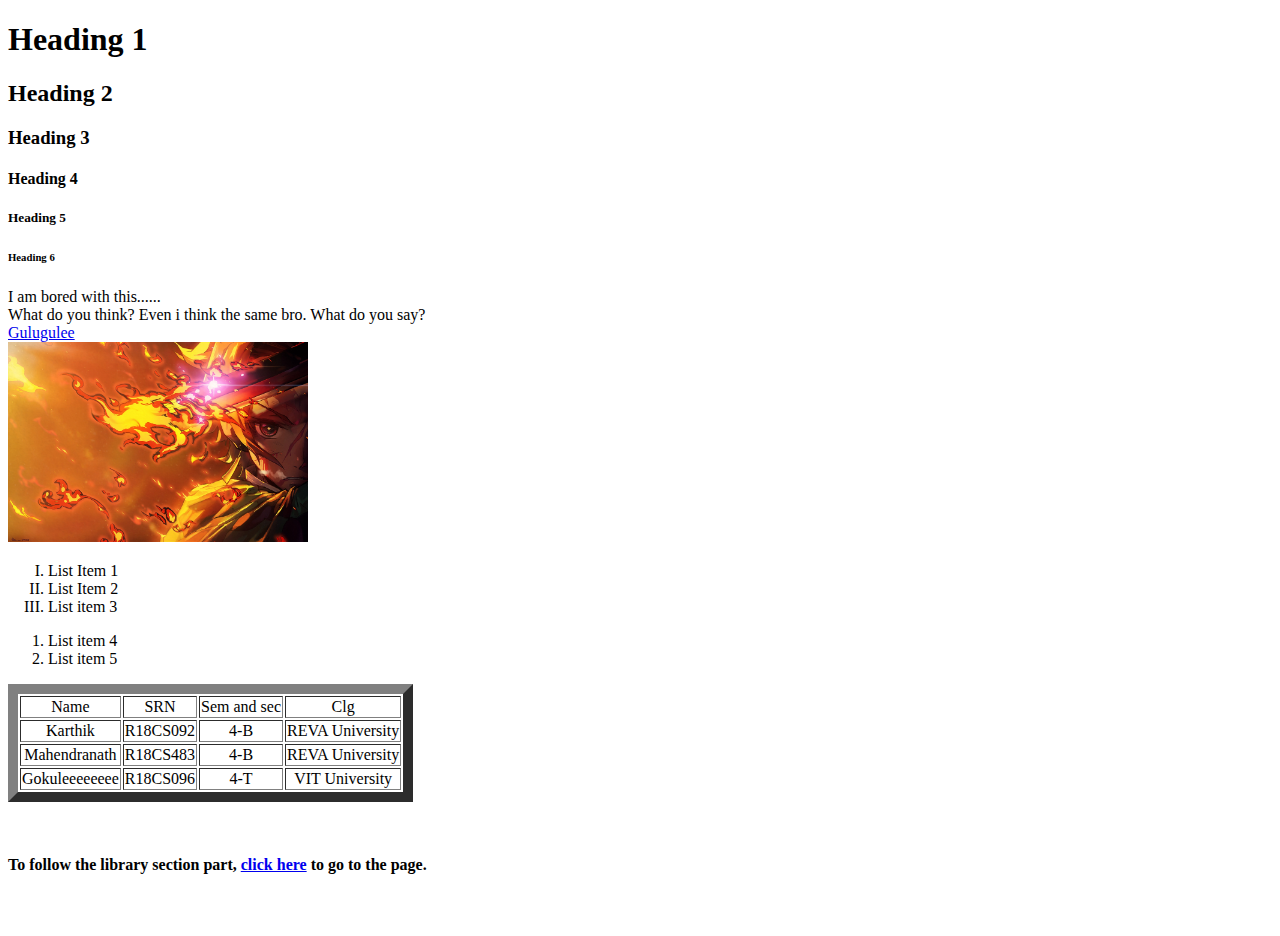
<file: index.html>
<!DOCTYPE html>
<html>
    <head>
        <title>Title</title>
    </head>
    <body>
        <h1>Heading 1</h1>
        <h2>Heading 2</h2>
        <h3>Heading 3</h3>
        <h4>Heading 4</h4>
        <h5>Heading 5</h5>
        <h6>Heading 6</h6>
        <p>
            I am bored with this......
            <br>What do you think? Even i think the same bro. What do you say?
            <br>
            <a href="https://www.google.com/">Gulugulee
            <br><img src="IMG_20200209_183323.jpg" alt="Demon Slayer" height="200px" width="300px"/></a>
        </p>
        <OL type="I">
            <li>List Item 1</li>
            <li>List Item 2</li>
            <li>List item 3</li>
        </OL>
        <OL type="1">
            <li>List item 4</li>
            <li>List item 5</li>
        </OL>
        <table border="10">
            <thead>
                <td><center>Name</center></td>
                <td><center>SRN</center></td>
                <td><center>Sem and sec</center></td>
                <td><center>Clg</center></td>
            </thead>
            <tbody>
                <tr>
                    <td><center>Karthik</center></td>
                    <td><center>R18CS092</center></td>
                    <td><center>4-B</center></td>
                    <td><center>REVA University</center></td>
                </tr>
                <tr>
                    <td><center>Mahendranath</center></td>
                    <td><center>R18CS483</center></td>
                    <td><center>4-B</center></td>
                    <td><center>REVA University</center></td>
                </tr>
                <tr>
                    <td><center>Gokuleeeeeeee</center></td>
                    <td><center>R18CS096</center></td>
                    <td><center>4-T</center></td>
                    <td><center>VIT University</center></td>
                </tr>
            </tbody>
        </table>
        <br>
        <br>
        <br>
        <div>
            <b>To follow the library section part, <a href="Test/library.html">click here</a> to go to the page.</b>
        </div>
        <br>
        <br>
        <br>

    </body>
</html>
</file>
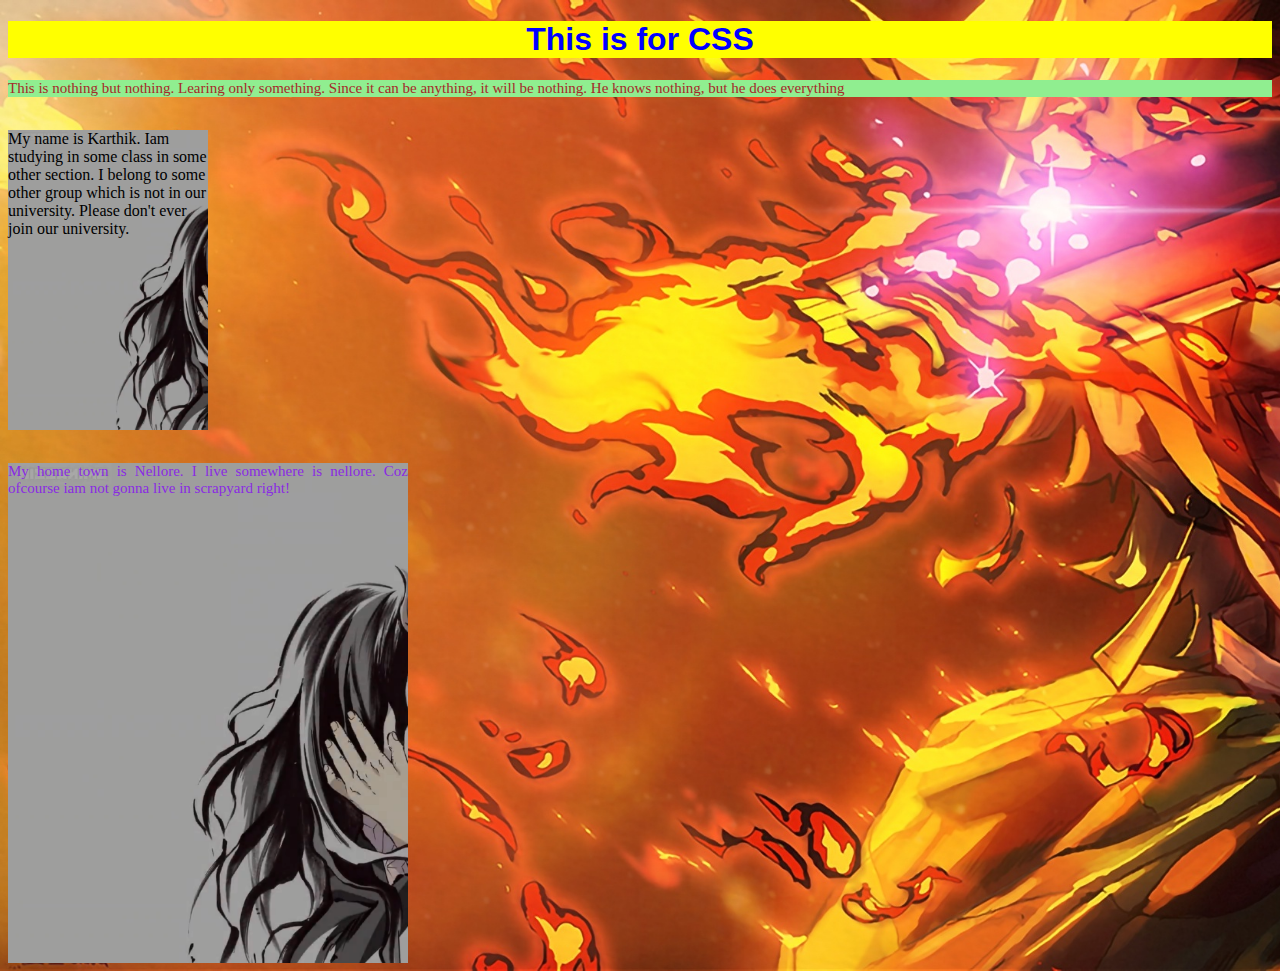
<file: forcss.html>
<!DOCTYPE html>
<html lang="en">
    <head>
        <meta charset="UTF-8">
        <meta name="viewport" content="width=device-width, initial-scale=1.0">
        <title>Document</title>
        <link href="style.css" type="text/css" rel="stylesheet">
    </head>
    <body>
        <h1>This is for CSS</h1>
        <p>This is nothing but nothing. Learing only something. Since it can be anything, it will be nothing. He knows nothing, but he does everything </p>
        <br>
        <div>
            My name is Karthik. Iam studying in some class in some other section. 
            I belong to some other group which is not in our university. 
            Please don't ever join our university.
        </div>
        <br>
        <div class="one">
            <p class="two">
                My home town is Nellore. I live somewhere is nellore. Coz ofcourse 
                iam not gonna live in scrapyard right!
            </p>
        </div>
    </body>
</html>
</file>
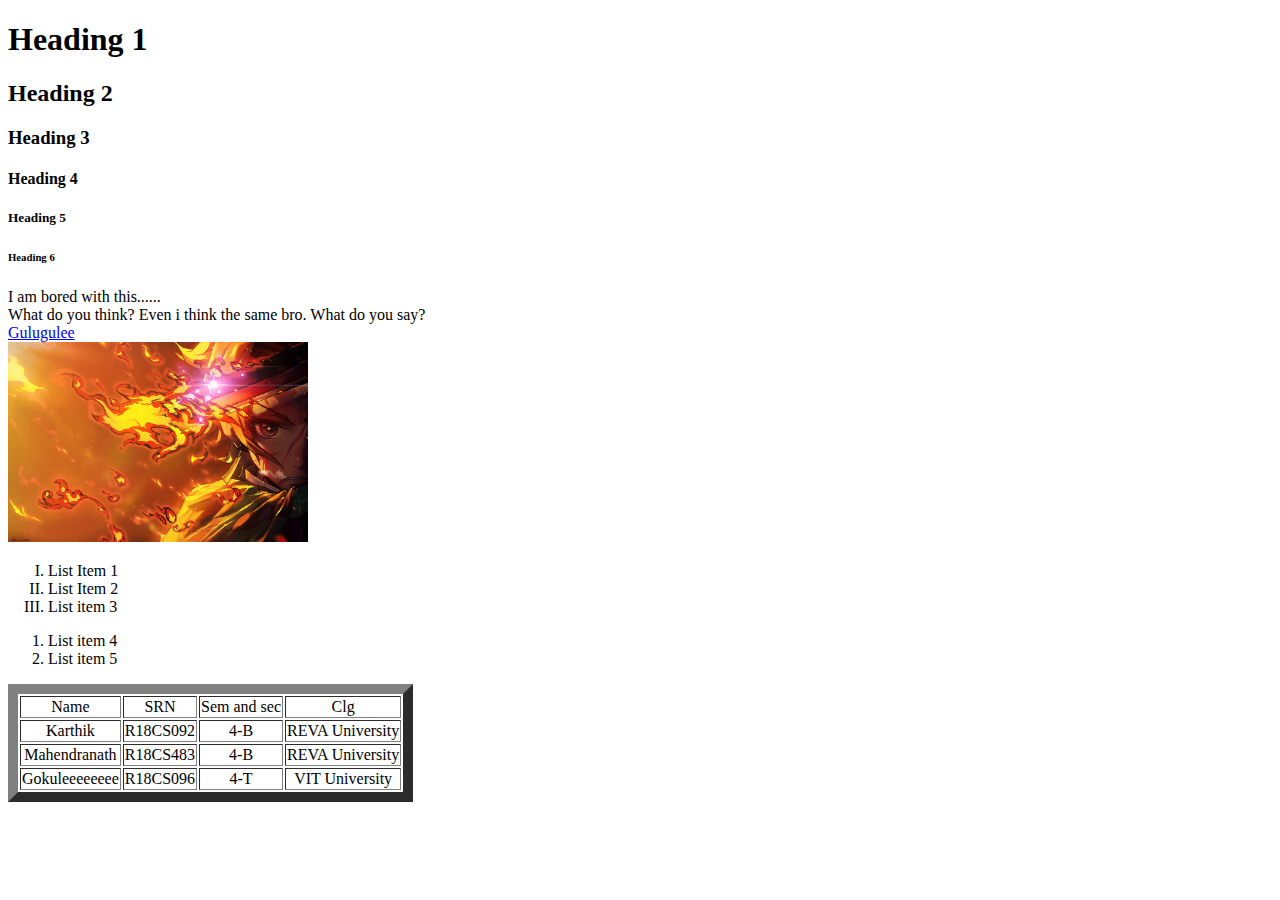
<file: new.html>
<!DOCTYPE html>
<html>
    <head>
        <title>Title</title>
    </head>
    <body>
        <h1>Heading 1</h1>
        <h2>Heading 2</h2>
        <h3>Heading 3</h3>
        <h4>Heading 4</h4>
        <h5>Heading 5</h5>
        <h6>Heading 6</h6>
        <p>
            I am bored with this......
            <br>What do you think? Even i think the same bro. What do you say?
            <br>
            <a href="https://www.google.com/">Gulugulee
            <br><img src="IMG_20200209_183323.jpg" alt="Demon Slayer" height="200px" width="300px"/></a>
        </p>
        <OL type="I">
            <li>List Item 1</li>
            <li>List Item 2</li>
            <li>List item 3</li>
        </OL>
        <OL type="1">
            <li>List item 4</li>
            <li>List item 5</li>
        </OL>
        <table border="10">
            <thead>
                <td><center>Name</center></td>
                <td><center>SRN</center></td>
                <td><center>Sem and sec</center></td>
                <td><center>Clg</center></td>
            </thead>
            <tbody>
                <tr>
                    <td><center>Karthik</center></td>
                    <td><center>R18CS092</center></td>
                    <td><center>4-B</center></td>
                    <td><center>REVA University</center></td>
                </tr>
                <tr>
                    <td><center>Mahendranath</center></td>
                    <td><center>R18CS483</center></td>
                    <td><center>4-B</center></td>
                    <td><center>REVA University</center></td>
                </tr>
                <tr>
                    <td><center>Gokuleeeeeeee</center></td>
                    <td><center>R18CS096</center></td>
                    <td><center>4-T</center></td>
                    <td><center>VIT University</center></td>
                </tr>
            </tbody>
        </table>
    </body>
</html>
</file>
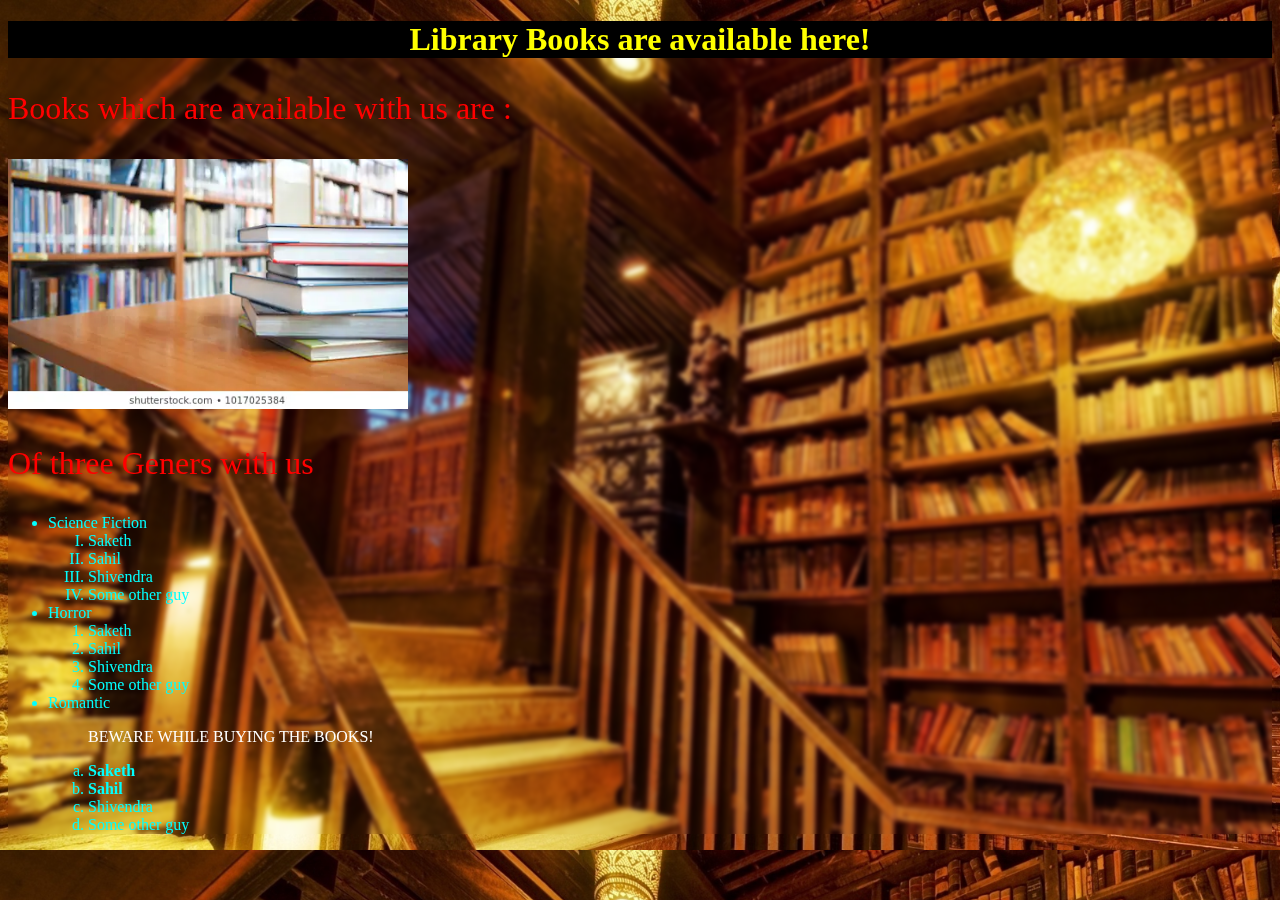
<file: Test/library.html>
<!DOCTYPE html>
<html lang="en">
<head>
    <meta charset="UTF-8">
    <meta name="viewport" content="width=device-width, initial-scale=1.0">
    <title>Library management</title>
    <link href="style2.css" type="text/css" rel="stylesheet">
</head>
<body>
    <h1>Library Books are available here!</h1>
    <p class="one">Books which are available with us are : </p>
    <img src="libraryimage.jpg" width="400px" height="250px">
    <p class="one">Of three Geners with us
    <ul>
        <li>Science Fiction</li>
        <ol type="I">
            <li>Saketh</li>
            <li>Sahil</li>
            <li>Shivendra</li>
            <li>Some other guy</li>
        </ol>
        <li>Horror</li>
        <ol type="1">
            <li>Saketh</li>
            <li>Sahil</li>
            <li>Shivendra</li>
            <li>Some other guy</li>
        </ol>
        <li>Romantic</li>
        <ol type="a">
            <p><div>BEWARE WHILE BUYING THE BOOKS!</div></p>
            <li><b>Saketh</b></li>
            <li><b>Sahil</b></li>
            <li><b></b>Shivendra</li>
            <li>Some other guy</li>
        </ol>
    </ul></p>
</body>
</html>
</file>
<file: style.css>
h1{
    font-family: Arial, Helvetica, sans-serif;
    color: blue;
    background: yellow;
    text-align: center;
}
p{
    font-family: cursive;
    color: brown;
    background: lightgreen;
    text-align: justify;
    font-size: 15px;
}
div{
    height: 300px;
    width: 200px;
    background: url("DemonSlayer.png");
    background-size: cover;
}
.one{
    height: 500px;
    width: 400px;
    font-size: 20px;
    
}
p.two{
    font-family: serif;
    background-color: transparent;
    color: blueviolet;
}
body{
    background-image: url(IMG_20200209_183323.jpg);
    background-size: cover;
}
</file>
<file: Test/style2.css>
h1{
    color: yellow;
    background-color: black;
    text-align: center;
}
p.one{
    color: red;
    text-align: justify;
    font-size: medium;
    font-size: xx-large;
}
body{
    background-image: url(libraryphoto.jpg);
    background-size:cover;
    backdrop-filter: blur(2px);
    color: aqua;
}
div{
    color: white;
}
</file>
